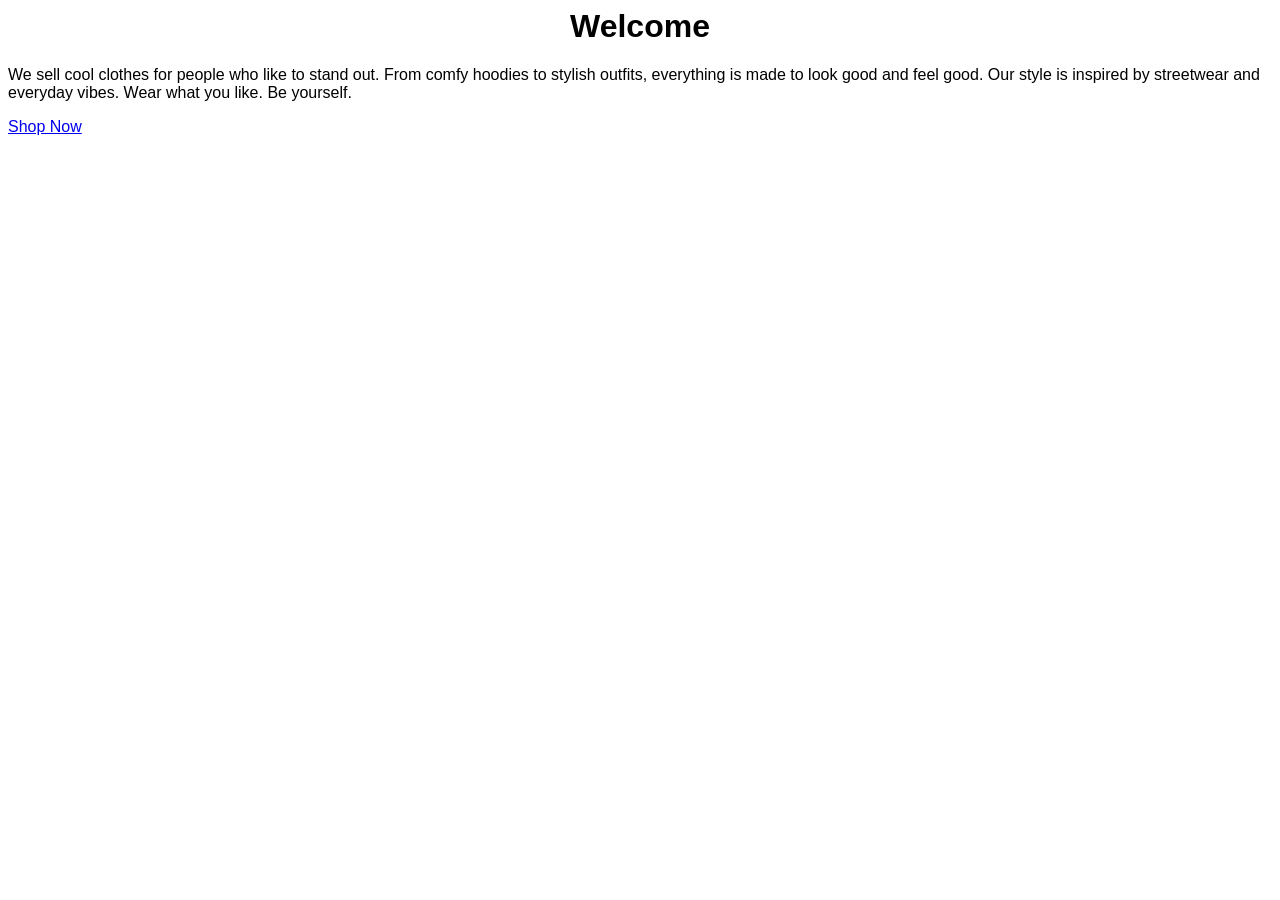
<file: index.html>
<html>
  <head>
    <title>My Shop</title>
    <link rel="stylesheet" href="style.css">
  </head>
  <body id="main">
     <h1><b>Welcome</b></h1>
<p> We sell cool clothes for people who like to stand out. From comfy hoodies to stylish outfits, everything is made to look good and feel good. Our style is inspired by streetwear and everyday vibes.

Wear what you like. Be yourself.</p>

<a href="shop.html" class="button">Shop Now</a>
  </body>
</html>
</file>
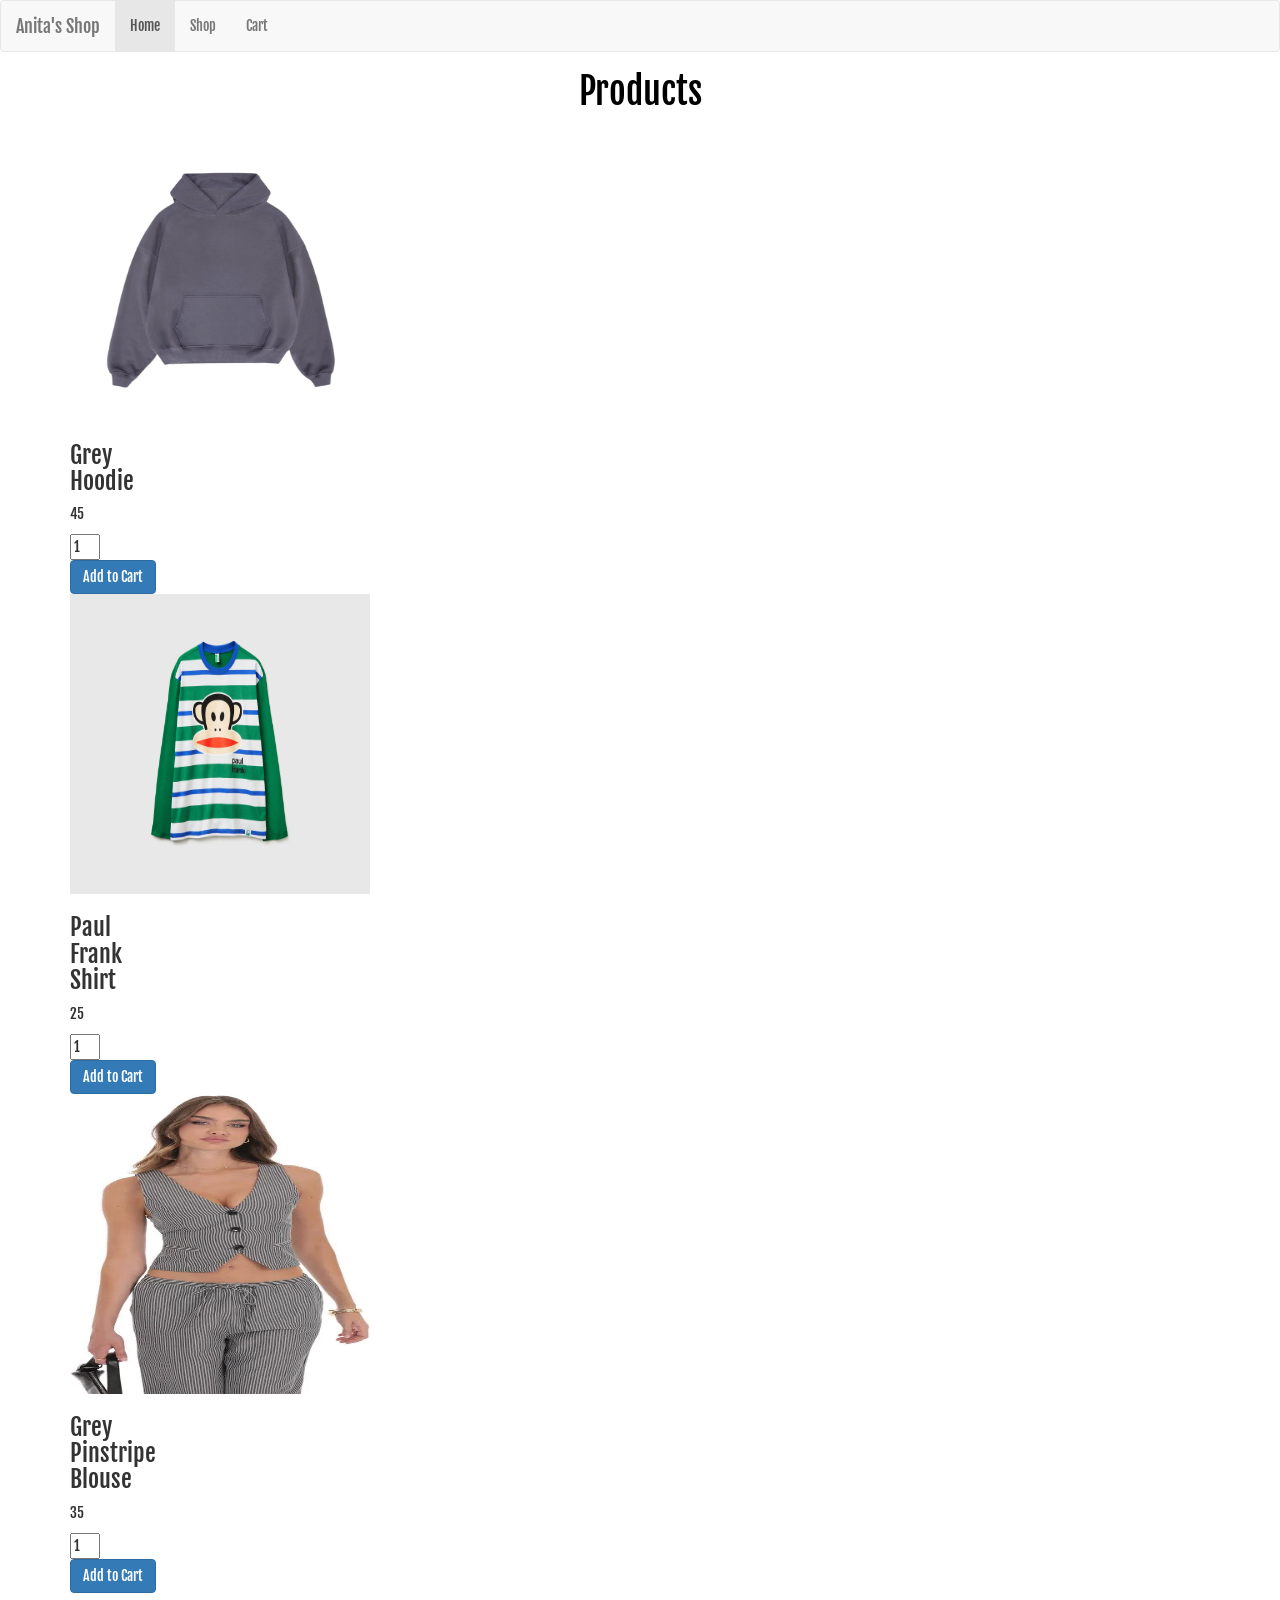
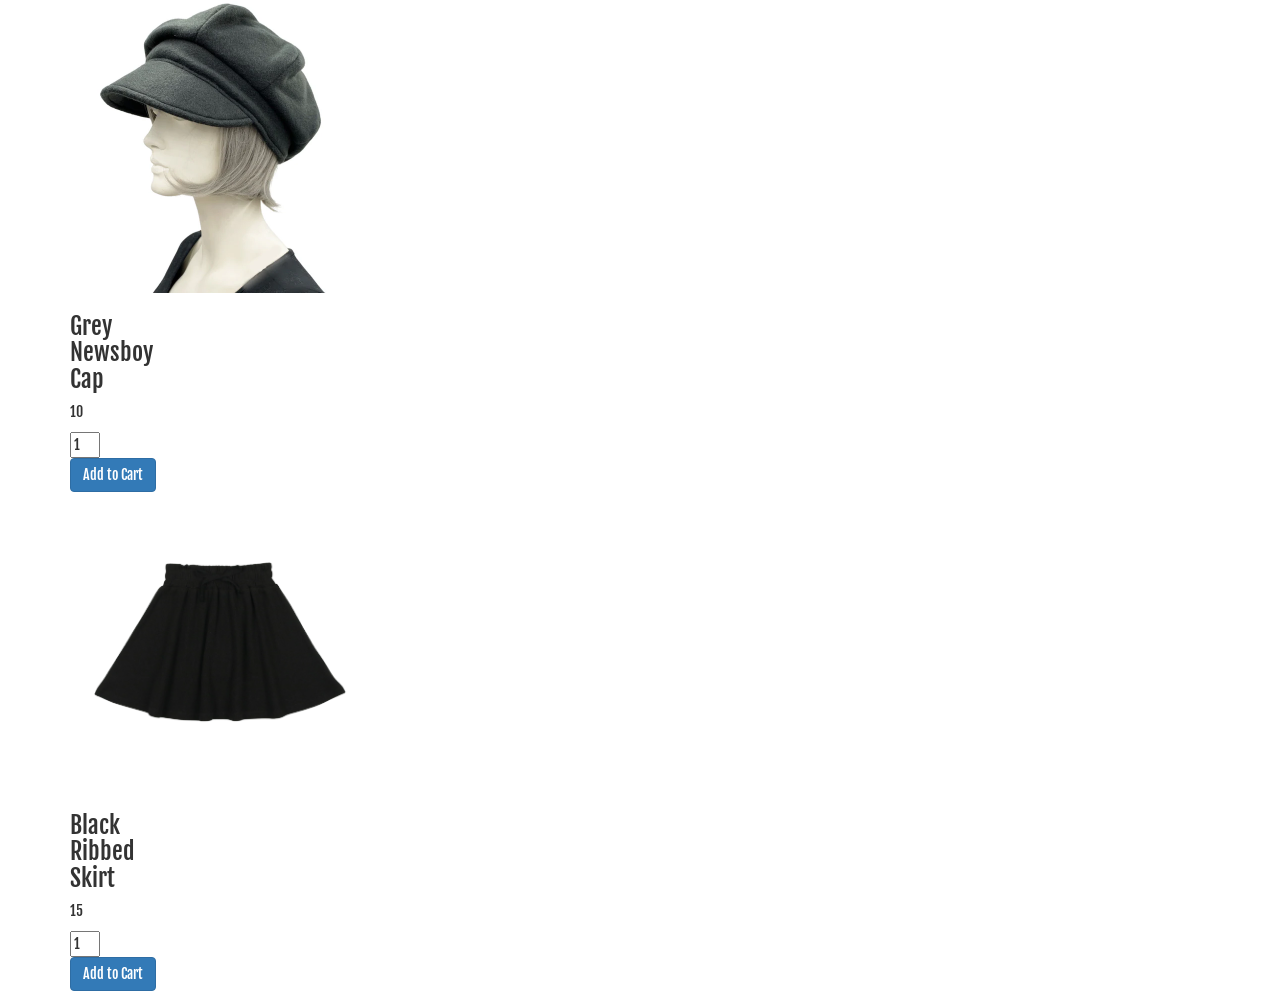
<file: shop.html>
<html>
  <head>
    <title>Shop</title>
        <link rel="stylesheet" href="style.css">

<link rel="preconnect" href="https://fonts.googleapis.com">
<link rel="preconnect" href="https://fonts.gstatic.com" crossorigin>
<link href="https://fonts.googleapis.com/css2?family=Finlandica+Headline:ital,wght@0,100..900;1,100..900&family=Fjalla+One&display=swap" rel="stylesheet">
    
    <link rel ="stylesheet" href="https://maxcdn.bootstrapcdn.com/bootstrap/3.4.1/css/bootstrap.min.css">
  <script src="https://ajax.googleapis.com/ajax/libs/jquery/3.7.1/jquery.min.js"></script>
  <script src="https://maxcdn.bootstrapcdn.com/bootstrap/3.4.1/js/bootstrap.min.js"></script>
  </head>
  <body id = "shop">
   <nav class="navbar navbar-default">
  <div class="container-fluid">
    <div class="navbar-header">
      <a class="navbar-brand" href="#">Anita's Shop</a>
    </div>
    <ul class="nav navbar-nav">
      <li class="active"><a href="index.html">Home</a></li>
      <li><a href="shop.html">Shop</a></li>
      <li><a href="cart.html">Cart</a></li>
    </ul>
  </div>
</nav>
    <h1 id="products">Products</h1>
  <div class="container mt-4">
    <div class="card p-3 mb-3" style="width: 30px;">
         <img src="grey hoodie.webp" class="card-img-top" height= "100px" width= "100px">
      <div class="card-body">
        <h3 class="card-title" id="p1">
          Grey Hoodie
        </h3>
        <p id="price1">
          45
        </p>
        <input type="number" value="1" min="1" style="width: 30px;" id="qty1">
        <button class="btn btn-primary" onclick="addtocart('p1','price1','qty1')">
          Add to Cart
        </button>
    </div>
       <div class="card p-3 mb-3" style="width: 30px;">
         <img src="paulfrank.webp" class="card-img-top">
      <div class="card-body">
        <h3 class="card-title">
       Paul Frank Shirt
        </h3>
        <p>
          25
        </p>
        <input type="number" value="1" min="1" style="width: 30px;">

        <button class="btn btn-primary">
          Add to Cart
        </button>
    </div>
  </div>
       <div class="card p-3 mb-3" style="width: 30px;">
         <img src="greypinstripe.webp" class="card-img-top">
      <div class="card-body">
        <h3 class="card-title">
          Grey Pinstripe Blouse
        </h3>
        <p>
          35
        </p>
        <input type="number" value="1" min="1" style="width: 30px;">

        <button class="btn btn-primary">
          Add to Cart
        </button>
    </div>
          <div class="card p-3 mb-3" style="width: 30px;">
         <img src="newsboy cap.webp" class="card-img-top">
      <div class="card-body">
        <h3 class="card-title">
 Grey Newsboy Cap
        </h3>
        <p>
          10
        </p>
        <input type="number" value="1" min="1" style="width: 30px;">

        <button class="btn btn-primary">
          Add to Cart
        </button>
    </div>
             <div class="card p-3 mb-3" style="width: 30px;">
         <img src="RibbedSkirtBlack.webp" class="card-img-top">
      <div class="card-body">
        <h3 class="card-title">
Black Ribbed Skirt
        </h3>
        <p>
          15
        </p>
        <input type="number" value="1" min="1" style="width: 30px;">

        <button class="btn btn-primary">
          Add to Cart
        </button>
    </div>
   <script src="script.js"></script>            
  </body>      
</html>
</file>
<file: style.css>
#shop{
font-family: "Fjalla One", sans-serif;
  font-weight: 400;
  font-style: normal;
}

#products{
  text-align: center;
  color: black;
}

#shop button:hover{
  background-color: gray;
}

#cart{
  font-family: "Fjalla One", sans-serif;
  font-weight: 400;
  font-style: normal;
}

#cart h1{
  text-align: center;
  color: darkblue;
}

#cart button{
  background-color: darkblue;
  color: white;
  border: none;
  padding: 10px 20px;
}

#cart button:hover{
  background-color:blue;
}

#main h1{
  text-align: center;
  color: black;
}
  #main{
font-family: "Fjalla One", sans-serif;
  font-weight: 400;
  font-style: normal;
  }

#main button{
  background-color: darkblue;
  color: white;
  border: none;
  padding: 10px 20px;
}

img{
  height: 300px;
  width: 300px;
}
</file>
